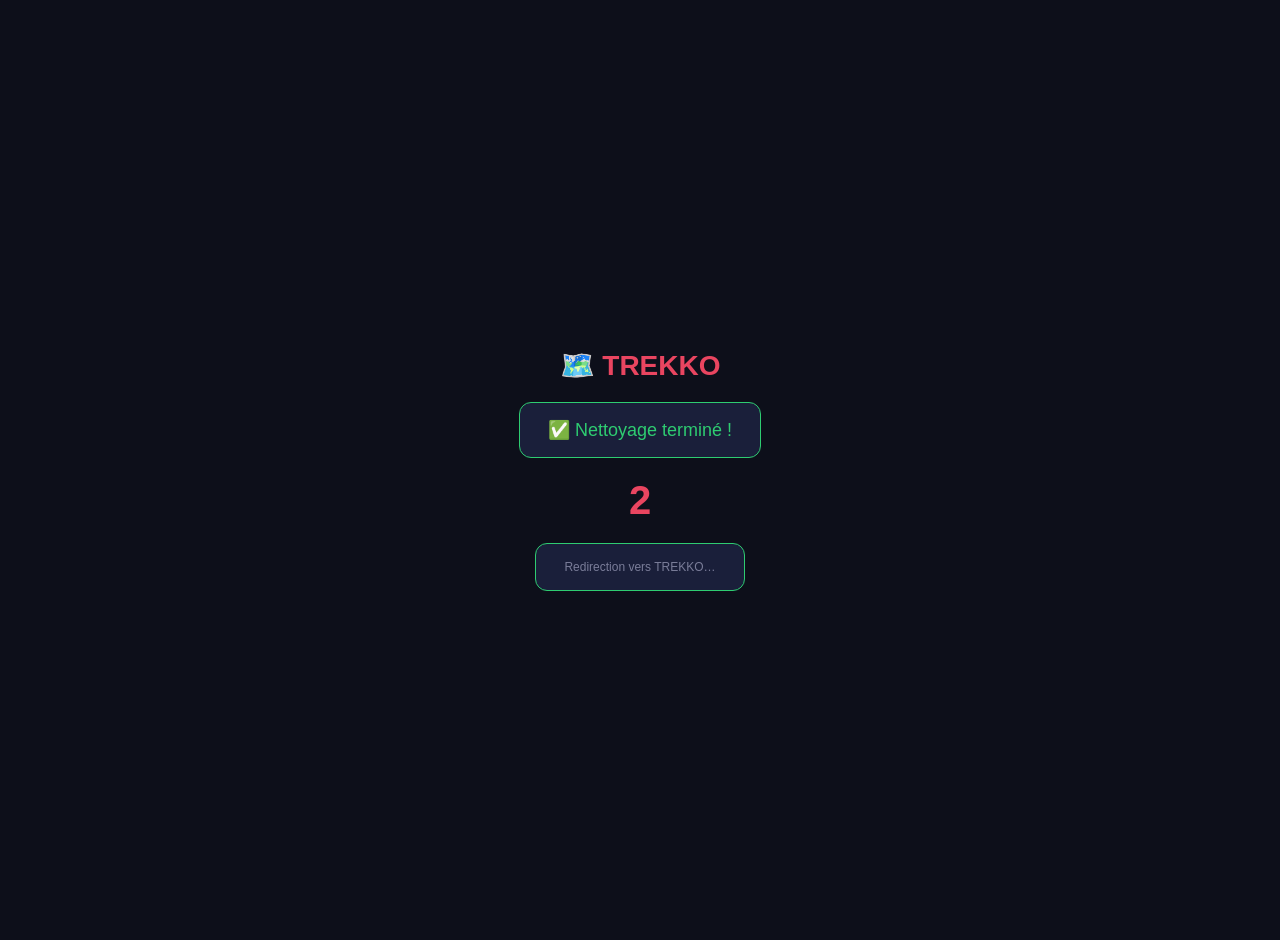
<file: test.html>
<!DOCTYPE html>
<html lang="fr">
<head>
  <meta charset="UTF-8"/>
  <meta name="viewport" content="width=device-width,initial-scale=1"/>
  <title>TREKKO — Nettoyage</title>
  <style>
    body{margin:0;background:#0d0f1a;color:#eaeaf0;font-family:sans-serif;display:flex;flex-direction:column;align-items:center;justify-content:center;min-height:100vh;gap:20px;text-align:center;padding:20px}
    h1{color:#e94560;font-size:28px;margin:0}
    .box{background:#1a1f3a;border:1px solid #2ecc71;border-radius:12px;padding:16px 28px;font-size:15px;max-width:90vw}
    .ok{color:#2ecc71;font-size:18px}
    .countdown{font-size:40px;font-weight:bold;color:#e94560}
    .info{font-size:12px;color:#7a7d99}
  </style>
</head>
<body>
  <h1>🗺️ TREKKO</h1>
  <div class="box">
    <div class="ok" id="msg">⏳ Nettoyage en cours…</div>
  </div>
  <div class="countdown" id="cpt">3</div>
  <div class="box info" id="status">Suppression Service Worker…</div>

  <script>
    var done = 0;
    var total = 2;

    function check() {
      done++;
      if (done >= total) {
        document.getElementById('msg').textContent = '✅ Nettoyage terminé !';
        document.getElementById('status').textContent = 'Redirection vers TREKKO…';
        var n = 3;
        document.getElementById('cpt').textContent = n;
        var iv = setInterval(function() {
          n--;
          document.getElementById('cpt').textContent = n;
          if (n <= 0) {
            clearInterval(iv);
            window.location.replace('./?v=' + Date.now());
          }
        }, 1000);
      }
    }

    // 1. Unregister all service workers
    if ('serviceWorker' in navigator) {
      navigator.serviceWorker.getRegistrations().then(function(regs) {
        var p = regs.map(function(r) { return r.unregister(); });
        return Promise.all(p);
      }).then(function() {
        document.getElementById('status').textContent += ' ✓ SW supprimé.';
        check();
      }).catch(function() { check(); });
    } else {
      check();
    }

    // 2. Clear all caches
    if ('caches' in window) {
      caches.keys().then(function(keys) {
        return Promise.all(keys.map(function(k) { return caches.delete(k); }));
      }).then(function() {
        document.getElementById('status').textContent += ' Cache supprimé.';
        check();
      }).catch(function() { check(); });
    } else {
      check();
    }
  </script>
</body>
</html>
</file>
